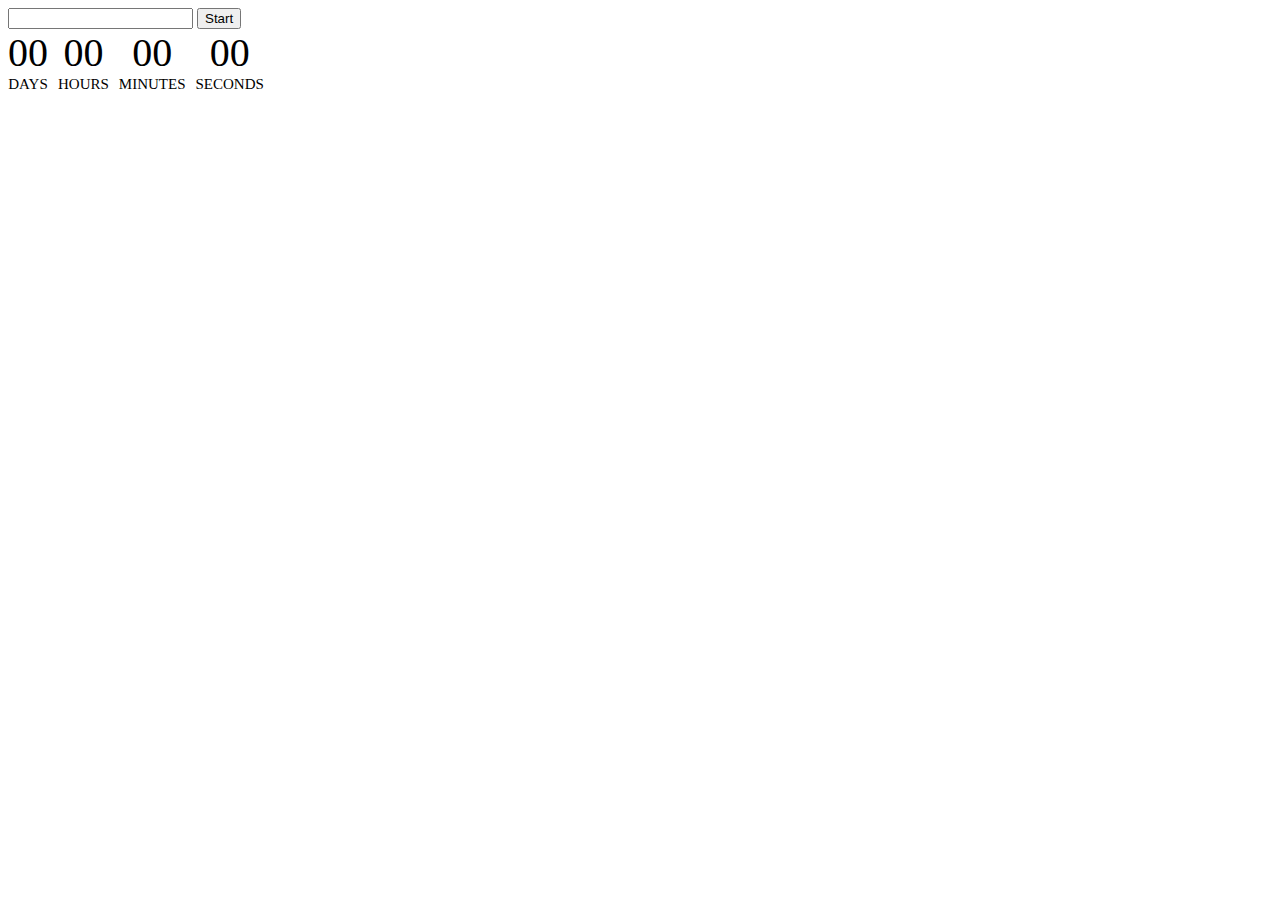
<file: src/1-timer.html>
<!DOCTYPE html>
<html lang="en">
<head>
    <meta charset="UTF-8">
    <meta name="viewport" content="width=device-width, initial-scale=1.0">
    <title>Timer</title>
    <link rel="stylesheet" href="./css/1-timer.css" />
</head>
<body>
    <input type="text" id="datetime-picker" />
    <button type="button" data-start>Start</button>

    <div class="timer">
    <div class="field">
        <span class="value" data-days>00</span>
        <span class="label">Days</span>
    </div>
    <div class="field">
        <span class="value" data-hours>00</span>
        <span class="label">Hours</span>
    </div>
    <div class="field">
        <span class="value " data-minutes>00</span>
        <span class="label">Minutes</span>
    </div>
        <div class="field">
            <span class="value" data-seconds>00</span>
            <span class="label">Seconds</span>
        </div>
    </div>
    <script type="module" src="./js/1-timer.js"></script>
</body>
</html>
</file>
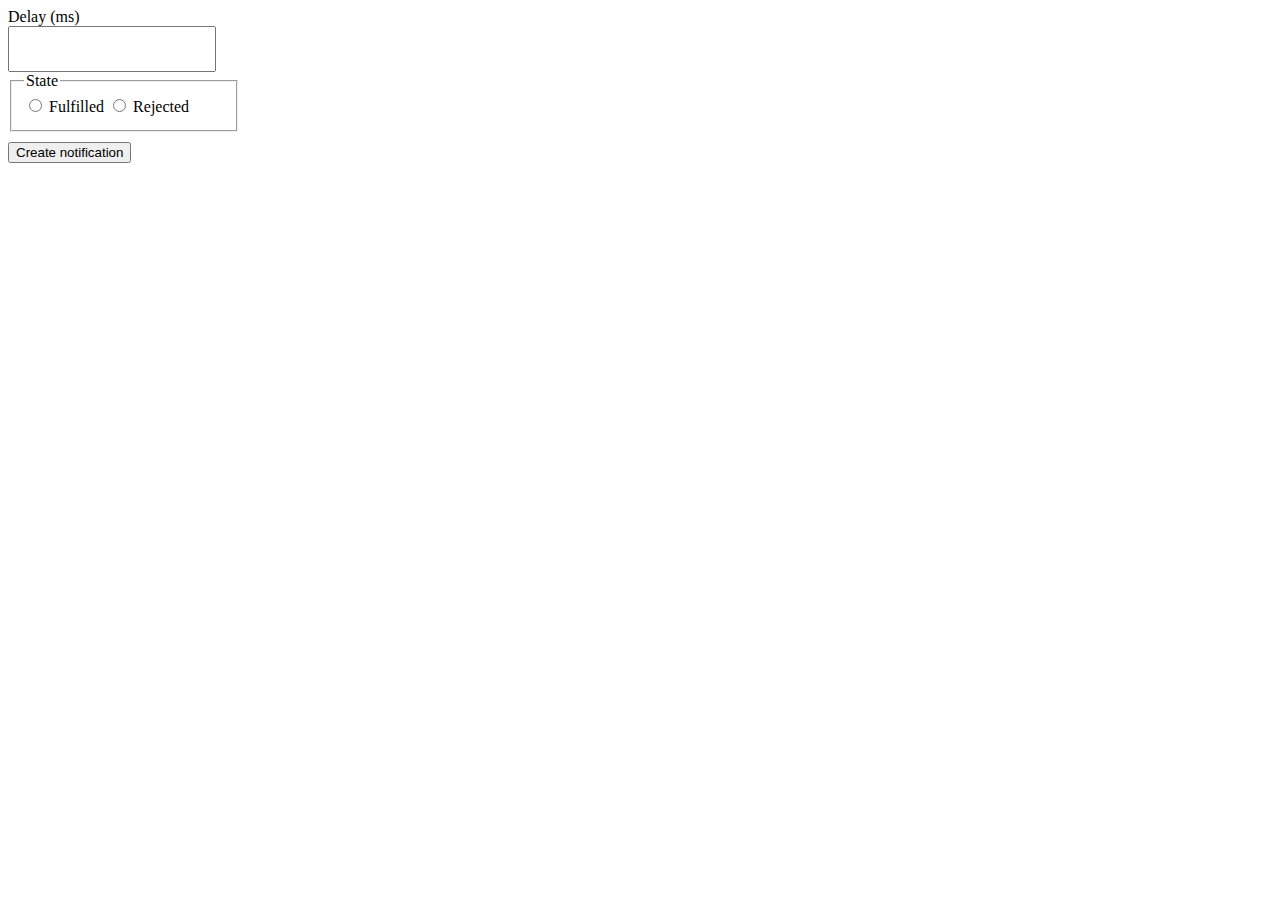
<file: src/2-snackbar.html>
<!DOCTYPE html>
<html lang="en">
<head>
    <meta charset="UTF-8">
    <meta name="viewport" content="width=device-width, initial-scale=1.0">
    <title>Snackbar</title>
    <link rel="stylesheet" href="./css/2-snackbar.css" />
</head>
<body>
    <form class="form">
        <label>
          Delay (ms)<br>
          <input class="delay" type="number" name="delay" required />
        </label>
      
        <fieldset class="radio-button">
          <legend>State</legend>
          <label>
            <input type="radio" name="state" value="fulfilled" required />
            Fulfilled
          </label>
          <label>
            <input type="radio" name="state" value="rejected" required />
            Rejected
          </label>
        </fieldset>
      
        <button type="submit">Create notification</button>
      </form>
      <script type="module" src="./js/2-snackbar.js"></script>
</body>
</html>
</file>
<file: src/css/1-timer.css>
.timer{
    display: flex;
    gap: 10px;
}

.field{
    display: flex;
    flex-direction: column;
    text-align: center;
}

.value{
    font-size: 40px;
    font-weight: 500;
}

.label{
    text-transform: uppercase;
    font-size: 15px;
    font-weight: 500;
}
</file>
<file: src/css/2-snackbar.css>
.delay{
    width: 200px;
    height: 40px;
}

.radio-button{
    width: 200px;
    height: 40px;
    margin-bottom: 10px;
}
</file>
